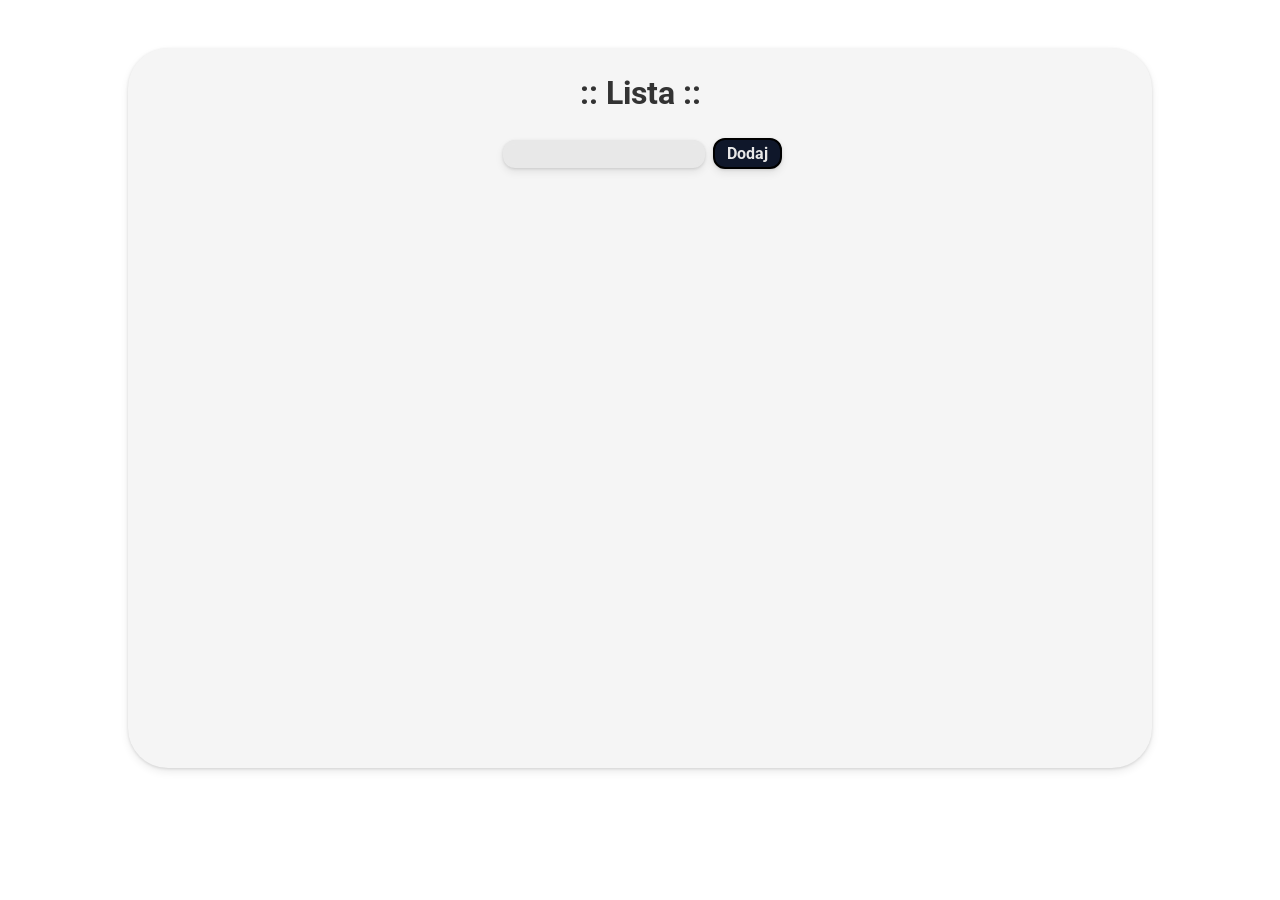
<file: index.html>
<!DOCTYPE html>

<html lang="en">

    <head>

        <meta charset="UTF-8">
        <meta name="viewport" content="width=device-width, initial-scale=1.0">
        <link rel="stylesheet" href="style.css">
        <script src="script.js" defer></script>
        <title>Test</title>

    </head>

    <body>
        
        <label class="headline">:: Lista ::</label>

        <div>
            <input type="text" class="inp">
            <button type="submit" class="btn">Dodaj</button>
        </div>

        <div>
            <ul class="lst">

            </ul>
        </div>
    </body>



</html>
</file>
<file: style.css>
@import url('https://fonts.googleapis.com/css2?family=Roboto:wght@400;500;700&display=swap');

* {
    font-family: 'Roboto', sans-serif;
    box-sizing: border-box;
}

input, button, textarea, select {
  font-size: 1rem;
}

html {
    background-color: white;
    width: 100vw;
    height: 100vh;
}

body {
    width: 80vw;
    height: 80vh;
    display: flex;
    flex-direction: column;
    justify-content: top;
    align-items: center;
    background-color: whitesmoke;
    border-radius: 40px;
    margin: 0 auto;
    margin-top: 48px;
    

    box-shadow: 
        0 1px 3px rgba(0, 0, 0, 0.12),
        0 4px 8px rgba(0, 0, 0, 0.08);
}

label {
    display: inline;
    font-size: 20px;
    color: 	#333333;
    padding: 4px;

}

input {
    background-color: #E8E8E8;
    border: 4px solid #E8E8E8;
    border-radius: 12px;
    margin-left: 4px;
    color: black;
    font-size: 14px;
    padding: 2px 8px 2px 8px;
    outline: none;

    box-shadow: 
        0 1px 3px rgba(0, 0, 0, 0.12),
        0 4px 8px rgba(0, 0, 0, 0.08);
}

ul {
    margin-top: 32px;
}

li {
    list-style-type: none;
    margin-bottom: 8px;;
}

.headline {
    font-weight: bold;
    font-size: 32px;
    margin-top: 22px;
    margin-bottom: 22px;
}

.btn {
    background-color:#0F172A;
    color: #E8E8E8;
    font-weight: bold;

    border-radius: 12px;
    border: 2px solid black;
    padding: 4px 12px;
    margin-left: 4px;

    box-shadow: 
        0 1px 3px rgba(0, 0, 0, 0.12),
        0 4px 8px rgba(0, 0, 0, 0.08);
}

.spanStr {
    font-size: 20px;
    margin-left: 24px;
    color: #5B7FA6;

}

.spanNum {
    font-size: 16px;
    margin-right: 24px;
    font-weight: bold;
}
</file>
